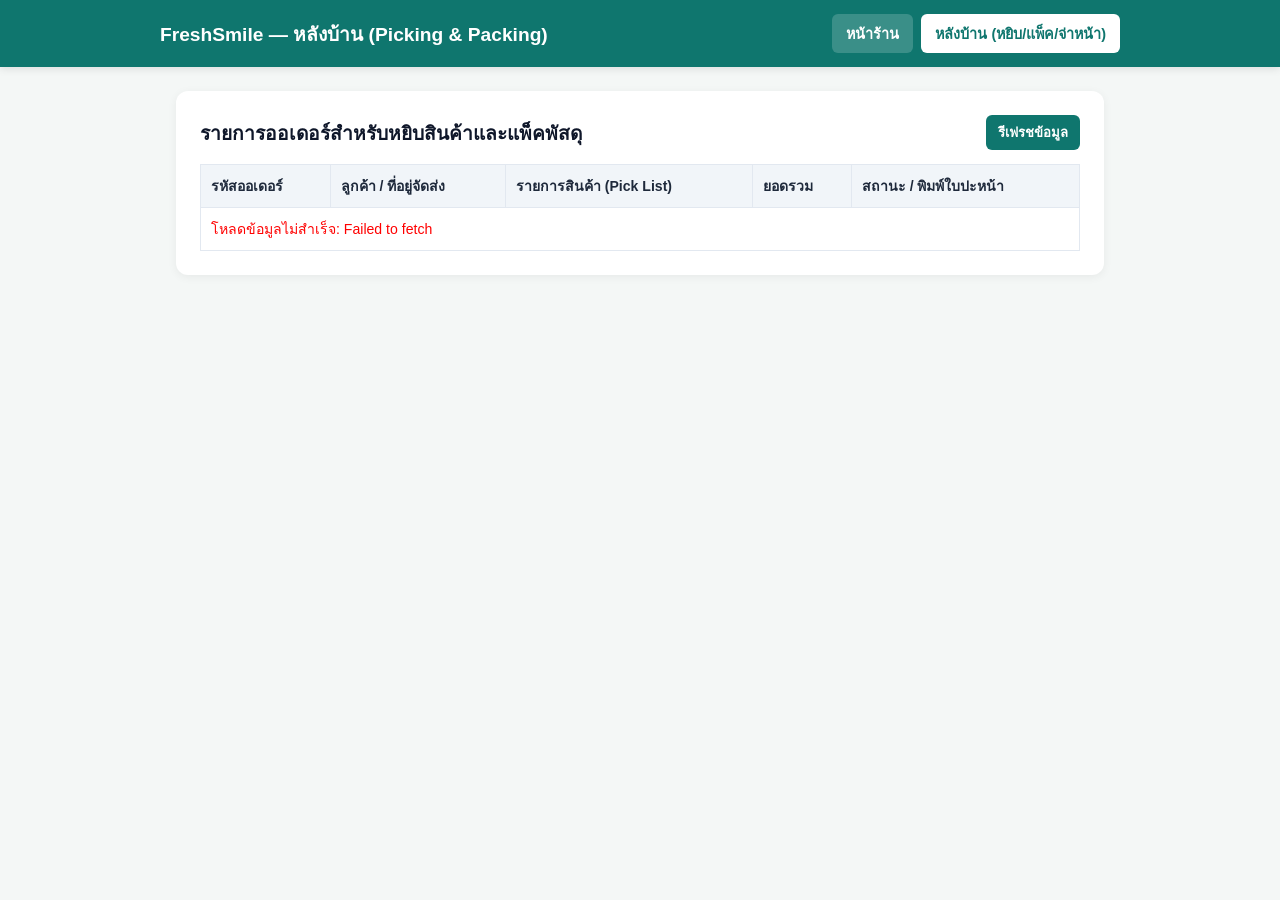
<file: admin.html>
<!DOCTYPE html>
<html lang="th">
<head>
  <meta charset="UTF-8" />
  <meta name="viewport" content="width=device-width, initial-scale=1.0" />
  <title>ระบบหยิบ-แพ็คสินค้า และพิมพ์ใบจ่าหน้า — FreshSmile</title>
  <link rel="stylesheet" href="style.css" />
</head>
<body>
  <header class="site-header no-print">
    <div class="header-inner">
      <h1>FreshSmile — หลังบ้าน (Picking & Packing)</h1>
      <nav class="nav-links">
        <a href="index.html">หน้าร้าน</a>
        <a href="admin.html" class="active">หลังบ้าน (หยิบ/แพ็ค/จ่าหน้า)</a>
      </nav>
    </div>
  </header>

  <main class="container">
    <section class="card-box no-print">
      <div class="admin-toolbar">
        <h3 class="section-title" style="margin:0;">รายการออเดอร์สำหรับหยิบสินค้าและแพ็คพัสดุ</h3>
        <button class="btn-sm btn-refresh" onclick="loadOrders()">รีเฟรชข้อมูล</button>
      </div>

      <div class="table-wrap">
        <table>
          <thead>
            <tr>
              <th>รหัสออเดอร์</th>
              <th>ลูกค้า / ที่อยู่จัดส่ง</th>
              <th>รายการสินค้า (Pick List)</th>
              <th>ยอดรวม</th>
              <th>สถานะ / พิมพ์ใบปะหน้า</th>
            </tr>
          </thead>
          <tbody id="ordersBody">
            <tr><td colspan="5" style="text-align:center;">กำลังโหลดข้อมูลจาก Google Sheet...</td></tr>
          </tbody>
        </table>
      </div>
    </section>

    <section id="printArea" class="label-preview hidden"></section>
  </main>

  <script>
    const API = 'https://script.google.com/macros/s/AKfycbx-TheebtMLBjbomBog2Fyw3tKG3DRIWlEgwIpeIJ2iirmsQ-9o56YXy6iedj91jcr1LA/exec';
    let cachedOrders = [];

    async function loadOrders() {
      const tbody = document.getElementById('ordersBody');
      tbody.innerHTML = '<tr><td colspan="5" style="text-align:center;">กำลังโหลดข้อมูลจาก Google Sheet...</td></tr>';
      try {
        const res = await fetch(API + '?action=orders');
        const rows = await res.json();
        cachedOrders = rows;

        if (!rows || !rows.length) {
          tbody.innerHTML = '<tr><td colspan="5" style="text-align:center;">ยังไม่มีรายการสั่งซื้อ</td></tr>';
          return;
        }

        tbody.innerHTML = rows.map((row, idx) => {
          const vals = Object.values(row);
          const [orderId, dateStr, name, phone, address, zip, itemsRaw, total, status] = vals;
          let itemsHtml = itemsRaw || '';
          try {
            const arr = JSON.parse(itemsRaw);
            itemsHtml = arr.map(i => `<div>• <strong>${i.sku}</strong> ${i.name} (x${i.qty})</div>`).join('');
          } catch {}

          return `
            <tr>
              <td><strong>${orderId}</strong><br><small class="muted">${dateStr || ''}</small></td>
              <td><strong>${name}</strong><br>โทร: ${phone}<br>${address} ${zip}</td>
              <td>${itemsHtml}</td>
              <td><strong>฿${total}</strong></td>
              <td>
                <select class="status-select" onchange="updateStatus('${orderId}', this.value)">
                  <option value="PENDING" ${status === 'PENDING' ? 'selected' : ''}>PENDING (รอหยิบ)</option>
                  <option value="PACKED" ${status === 'PACKED' ? 'selected' : ''}>PACKED (แพ็คแล้ว)</option>
                  <option value="SHIPPED" ${status === 'SHIPPED' ? 'selected' : ''}>SHIPPED (จัดส่งแล้ว)</option>
                </select>
                <button class="btn-sm btn-print" onclick="printLabel(${idx})">พิมพ์ใบหยิบ + จ่าหน้าพัสดุ</button>
              </td>
            </tr>
          `;
        }).join('');
      } catch (err) {
        tbody.innerHTML = `<tr><td colspan="5" style="color:red;">โหลดข้อมูลไม่สำเร็จ: ${err.message}</td></tr>`;
      }
    }

    async function updateStatus(orderId, status) {
      try {
        await fetch(API, {
          method: 'POST',
          headers: { 'Content-Type': 'text/plain;charset=utf-8' },
          body: JSON.stringify({ action: 'status', orderId, status })
        });
      } catch (err) {
        alert('อัปเดตสถานะไม่สำเร็จ: ' + err.message);
      }
    }

    function printLabel(idx) {
      const vals = Object.values(cachedOrders[idx]);
      const [orderId, dateStr, name, phone, address, zip, itemsRaw, total] = vals;
      let itemsList = itemsRaw || '';
      try {
        const arr = JSON.parse(itemsRaw);
        itemsList = arr.map(i => `<li>[ <strong>${i.sku}</strong> ] ${i.name} — <strong>จำนวน ${i.qty} กล่อง</strong></li>`).join('');
      } catch {}

      const area = document.getElementById('printArea');
      area.classList.remove('hidden');
      area.innerHTML = `
        <div class="label-header">
          <div>
            <strong>ใบจ่าหน้าพัสดุ (SHIPPING LABEL)</strong><br>
            ผู้ส่ง: ร้าน FreshSmile ยาสีฟัน
          </div>
          <div style="text-align:right;">
            <strong>Order ID: ${orderId}</strong><br>
            <small>${dateStr || ''}</small>
          </div>
        </div>
        <div class="label-box">
          <strong>ผู้รับ (TO):</strong> ${name}<br>
          <strong>เบอร์โทร:</strong> ${phone}<br>
          <strong>ที่อยู่จัดส่ง:</strong> ${address}<br>
          <strong>รหัสไปรษณีย์:</strong> <span class="zip-code">${zip}</span>
        </div>
        <div class="pick-box">
          <strong>รายการหยิบสินค้าเพื่อแพ็ค (PICKING & PACKING LIST):</strong>
          <ul>${itemsList}</ul>
          <div style="margin-top:8px;"><strong>ยอดรวม: ฿${total}</strong></div>
        </div>
        <div class="no-print" style="margin-top:14px; text-align:right;">
          <button class="btn-sm btn-print" onclick="window.print()">สั่งพิมพ์ / Save PDF</button>
        </div>
      `;
      area.scrollIntoView({ behavior: 'smooth' });
    }

    loadOrders();
  </script>
</body>
</html>
</file>
<file: style.css>
* {
  box-sizing: border-box;
  font-family: 'Segoe UI', Tahoma, Geneva, Verdana, sans-serif;
}

body {
  margin: 0;
  background: #f4f7f6;
  color: #1e293b;
}

.site-header {
  background: #0f766e;
  color: #fff;
  padding: 14px 20px;
  position: sticky;
  top: 0;
  z-index: 10;
  box-shadow: 0 2px 8px rgba(0, 0, 0, 0.1);
}

.header-inner {
  max-width: 960px;
  margin: 0 auto;
  display: flex;
  justify-content: space-between;
  align-items: center;
  flex-wrap: wrap;
  gap: 10px;
}

.site-header h1 {
  margin: 0;
  font-size: 1.2rem;
}

.nav-links {
  display: flex;
  gap: 8px;
}

.nav-links a {
  color: #fff;
  text-decoration: none;
  padding: 8px 14px;
  border-radius: 6px;
  background: rgba(255, 255, 255, 0.18);
  font-weight: 600;
  font-size: 0.9rem;
}

.nav-links a.active {
  background: #fff;
  color: #0f766e;
}

.container {
  max-width: 960px;
  margin: 24px auto;
  padding: 0 16px 40px;
}

.hero {
  background: linear-gradient(135deg, #0f766e, #14b8a6);
  color: #fff;
  padding: 36px 24px;
  border-radius: 14px;
  text-align: center;
  margin-bottom: 28px;
}

.hero h2 {
  margin: 0 0 8px;
  font-size: 1.75rem;
}

.hero p {
  margin: 0;
  opacity: 0.95;
}

.section-title {
  font-size: 1.2rem;
  margin: 0 0 16px;
  color: #0f172a;
}

.product-grid {
  display: grid;
  grid-template-columns: repeat(auto-fit, minmax(280px, 1fr));
  gap: 20px;
  margin-bottom: 28px;
}

.product-card {
  background: #fff;
  border-radius: 12px;
  overflow: hidden;
  box-shadow: 0 2px 10px rgba(0, 0, 0, 0.06);
  display: flex;
  flex-direction: column;
}

.product-card img {
  width: 100%;
  height: 220px;
  object-fit: cover;
  background: #e2e8f0;
}

.product-body {
  padding: 16px;
  flex: 1;
  display: flex;
  flex-direction: column;
}

.sku-badge {
  font-size: 0.8rem;
  color: #0f766e;
  font-weight: 700;
  background: #ccfbf1;
  padding: 2px 8px;
  border-radius: 4px;
  width: fit-content;
  margin-bottom: 6px;
}

.product-body h4 {
  margin: 4px 0 8px;
  font-size: 1.1rem;
}

.product-body .desc {
  font-size: 0.9rem;
  color: #475569;
  margin: 0;
}

.price {
  font-size: 1.25rem;
  font-weight: 700;
  color: #0f766e;
  margin: 12px 0;
}

.qty-control {
  display: flex;
  align-items: center;
  gap: 10px;
  margin-top: auto;
}

.qty-control button {
  width: 34px;
  height: 34px;
  border: 1px solid #cbd5e1;
  background: #f8fafc;
  border-radius: 6px;
  font-size: 1.1rem;
  cursor: pointer;
}

.qty-control span {
  min-width: 24px;
  text-align: center;
  font-weight: 700;
}

.card-box {
  background: #fff;
  padding: 24px;
  border-radius: 12px;
  box-shadow: 0 2px 10px rgba(0, 0, 0, 0.06);
  margin-bottom: 24px;
}

.summary-bar {
  background: #f0fdfa;
  border: 1px solid #99f6e4;
  padding: 14px;
  border-radius: 8px;
  margin-bottom: 16px;
  font-size: 0.95rem;
}

.divider {
  border: none;
  border-top: 1px solid #99f6e4;
  margin: 8px 0;
}

.form-group {
  margin-bottom: 14px;
}

label {
  display: block;
  font-weight: 600;
  margin-bottom: 6px;
  font-size: 0.92rem;
}

input,
textarea,
select {
  width: 100%;
  padding: 10px 12px;
  border: 1px solid #cbd5e1;
  border-radius: 8px;
  font-size: 0.95rem;
}

.btn-primary {
  width: 100%;
  background: #0f766e;
  color: #fff;
  border: none;
  padding: 14px;
  border-radius: 8px;
  font-size: 1rem;
  font-weight: 700;
  cursor: pointer;
}

.btn-primary:disabled {
  background: #94a3b8;
  cursor: not-allowed;
}

.admin-toolbar {
  display: flex;
  justify-content: space-between;
  align-items: center;
  margin-bottom: 14px;
  flex-wrap: wrap;
  gap: 10px;
}

.table-wrap {
  overflow-x: auto;
}

table {
  width: 100%;
  border-collapse: collapse;
  font-size: 0.88rem;
}

th,
td {
  border: 1px solid #e2e8f0;
  padding: 10px;
  text-align: left;
  vertical-align: top;
}

th {
  background: #f1f5f9;
}

.muted {
  color: #64748b;
}

.status-select {
  padding: 6px;
  font-size: 0.85rem;
  margin-bottom: 6px;
}

.btn-sm {
  padding: 7px 12px;
  border: none;
  border-radius: 6px;
  cursor: pointer;
  font-size: 0.82rem;
  font-weight: 600;
}

.btn-refresh {
  background: #0f766e;
  color: #fff;
}

.btn-print {
  background: #2563eb;
  color: #fff;
  width: 100%;
}

.hidden {
  display: none !important;
}

.label-preview {
  border: 2px dashed #334155;
  padding: 20px;
  border-radius: 8px;
  background: #fff;
}

.label-header {
  display: flex;
  justify-content: space-between;
  border-bottom: 2px solid #000;
  padding-bottom: 10px;
  margin-bottom: 14px;
}

.label-box {
  border: 1px solid #000;
  padding: 14px;
  margin-bottom: 16px;
  font-size: 1.05rem;
  line-height: 1.6;
}

.zip-code {
  font-size: 1.3rem;
  font-weight: 700;
  letter-spacing: 3px;
}

.pick-box {
  background: #f8fafc;
  border: 1px dashed #333;
  padding: 12px;
}

.pick-box ul {
  margin: 8px 0 0;
  padding-left: 20px;
}

@media print {
  .no-print {
    display: none !important;
  }
  #printArea {
    display: block !important;
    border: none;
    padding: 0;
  }
  body {
    background: #fff;
  }
}
</file>
